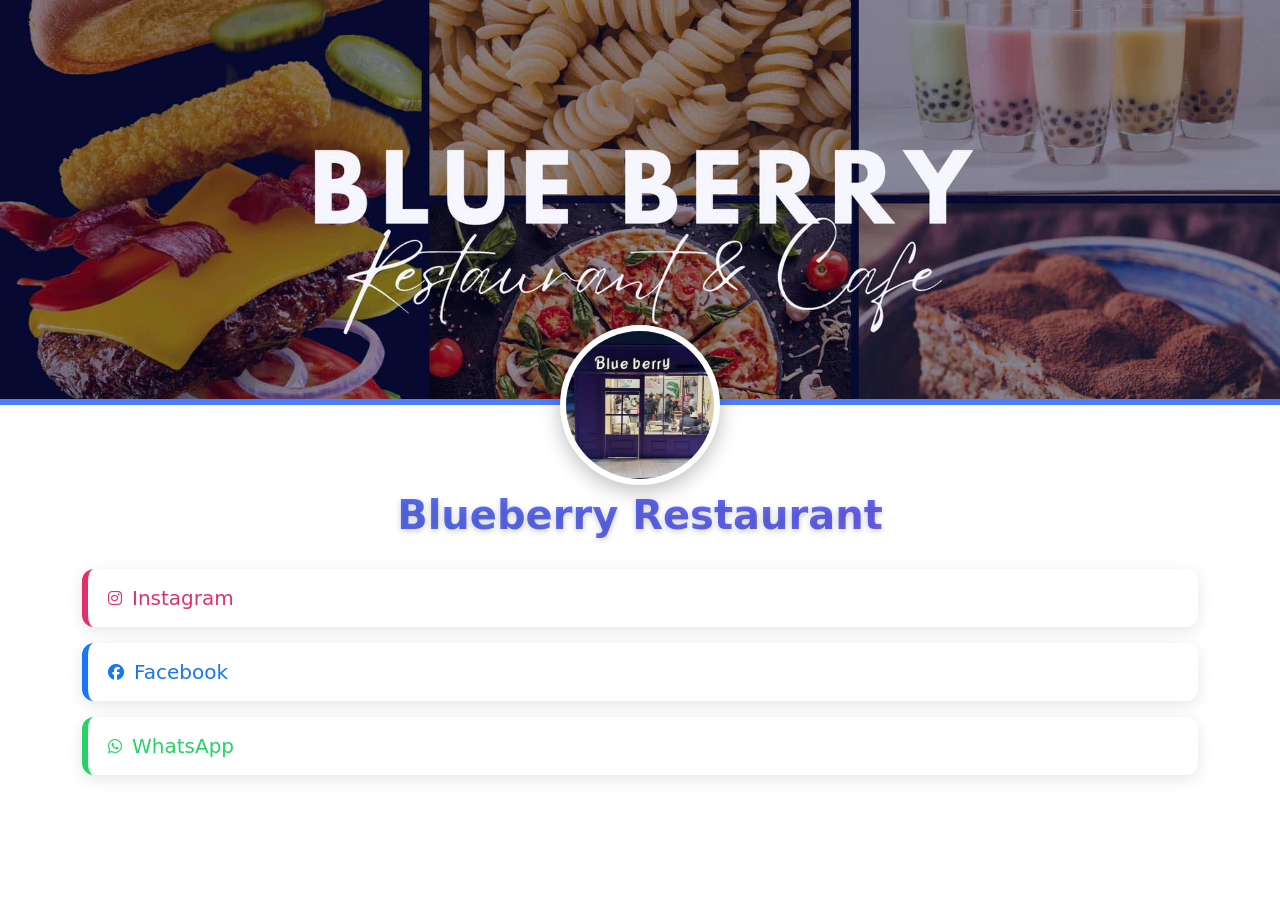
<file: index.html>
<!DOCTYPE html>
<html lang="en">

<head>
  <meta charset="UTF-8">
  <meta name="viewport" content="width=device-width, initial-scale=1.0">
  <link rel="shortcut icon" href="images/487214272_1139355878202047_7481455106585690725_n.jpg" type="image/x-icon">

  <link rel="stylesheet" href="css/bootstrap.min.css">
  <link rel="stylesheet" href="css/style.css">
  <link href="https://fonts.googleapis.com/css2?family=Cairo:wght@400;600;700&display=swap" rel="stylesheet">
  <link rel="stylesheet" href="https://cdnjs.cloudflare.com/ajax/libs/font-awesome/6.4.0/css/all.min.css">
  <title>Blueberry Social Media</title>
</head>

<body>

  <!-- Splash Screen -->
  <div id="splash-screen">
    <div class="splash-content">
      <img src="images/487214272_1139355878202047_7481455106585690725_n.jpg" alt="Logo" class="splash-logo">
      <h1 class="splash-title">Blueberry</h1>
      <p class="splash-subtitle m-0">Welcome To Your Second Home</p>
      <p class="splash-subtitle">Fresh Taste, Every Bite</p>
    </div>
  </div>
<!-- Cover Section -->
<div class="cover">
  <img src="images/486708080_1139355841535384_8658888321234079542_n.jpg" class="w-100">
</div>

<!-- Profile Image -->
<div class="profile-img">
  <img src="images/489153551_1155193113284990_4870444186384209279_n.jpg" class="w-100">
</div>


<div class="spacer"></div>


<!-- Social Section -->
<div class="name">Blueberry Restaurant</div>


<!-- Social Section -->
<div class="container mt-4 pb-5">
<div class="d-flex flex-column gap-3 mt-4">


<a href="https://www.instagram.com/blue_berrye/" target="_blank" class="text-decoration-none text-dark">
<div id="instagram" class="d-flex align-items-center social-btn">
<i class="fa-brands fa-instagram"></i>
<span class="fs-5">Instagram</span>
</div>
</a>


<a href="https://web.facebook.com/blueberry550/" target="_blank" class="text-decoration-none text-dark">
<div id="facebook" class="d-flex align-items-center social-btn">
<i class="fa-brands fa-facebook"></i>
<span class="fs-5">Facebook</span>
</div>
</a>


<a href="https://wa.me/201006067349" target="_blank" class="text-decoration-none text-dark">
<div id="whatsapp" class="d-flex align-items-center social-btn">
<i class="fa-brands fa-whatsapp"></i>
<span class="fs-5">WhatsApp</span>
</div>
</a>


</div>
</div>
  

  <script src="js/bootstrap.bundle.min.js"></script>
  <script src="js/index.js"></script>
</body>

</html>
</file>
<file: css/style.css>
:root {
  --blueberry-main: #4e7efc; /* اللون الرئيسي */
  --blueberry-light: #7aa7ff; /* لون فاتح للـ hover */
  --blueberry-dark: #1a1a1a; /* للخطوط */
  font-family: 'Cairo', Arial, sans-serif;
}

/* Cover Section */
.cover {
  width: 100%;
  height: 45vh;
  position: relative;
  border-bottom: 6px solid var(--blueberry-main);
  overflow: hidden;
}

.cover img {
  width: 100%;
  height: 100%;
  object-fit: cover;
}

.profile-img {
  width: 160px;
  height: 160px;
  border-radius: 50%;
  border: 6px solid #fff;
  background: #fff;
  box-shadow: 0 6px 20px rgba(0,0,0,0.25);
  overflow: hidden;
  margin: -80px auto 0; /* يخلي الصورة فوق الحافة */
  position: relative;
  transition: transform 0.3s ease;
}

.profile-img img {
  width: 100%;
  height: 100%;
  object-fit: cover;
}

.profile-img:hover {
  transform: scale(1.05);
}

/* Name */
.name {
  text-align: center;
  font-size: 2.5rem;           /* أكبر شويه */
  font-weight: 800;             /* أثقل */
  background: linear-gradient(90deg, #4e7efc, #7b5cff); /* تدرج أزرق بنفس ألوان البراند */
  -webkit-background-clip: text;
  -webkit-text-fill-color: transparent;
  text-shadow: 0 2px 6px rgba(0,0,0,0.2); /* شادو خفيف */
  margin-bottom: 20px;
}


/* Social Buttons Base */
.social-btn {
  background: #fff;
  border-left: 6px solid; /* اللون هيتغير لكل شبكة */
  border-radius: 12px;
  padding: 14px 20px;
  box-shadow: 0 4px 15px rgba(0,0,0,0.1);
  transition: all 0.3s ease;
  cursor: pointer;
  display: flex;
  align-items: center;
  gap: 10px;
  color: inherit; /* يخلي النص يتبع لون البراند */
}

/* Icon & Text */
.social-btn i,
.social-btn span {
  transition: color 0.3s ease;
  color: inherit;
}

/* Instagram */
#instagram {
  border-left-color: #E1306C; /* لون Instagram */
  color: #E1306C;
}
#instagram:hover {
  background: #E1306C;
  color: #fff;
}

/* Facebook */
#facebook {
  border-left-color: #1877F2; /* لون Facebook */
  color: #1877F2;
}
#facebook:hover {
  background: #1877F2;
  color: #fff;
}

/* WhatsApp */
#whatsapp {
  border-left-color: #25D366; /* لون WhatsApp */
  color: #25D366;
}
#whatsapp:hover {
  background: #25D366;
  color: #fff;
}

/* Hover effect للأيقونات */
.social-btn:hover i,
.social-btn:hover span {
  color: #fff;
}

/* Optional: scale effect */
.social-btn:hover {
  transform: scale(1.05);
}


/* Mobile Adjustments */
@media (max-width: 576px) {
  .profile-img {
    width: 130px;
    height: 130px;
  }
  .name {
    margin-top: 0px;
    font-size: 1.5rem;
  }
  .social-btn {
    padding: 12px 16px;
  }
}

/* Splash Screen */
#splash-screen {
  position: fixed;
  top: 0;
  left: 0;
  width: 100%;
  height: 100%;
  background: linear-gradient(135deg, #3a1c71, #d76d77, #ffaf7b);
  display: flex;
  align-items: center;
  justify-content: center;
  z-index: 9999;
  animation: fadeOut 1s ease forwards;
  animation-delay: 2s;
}

.splash-content {
  text-align: center;
  color: white;
  animation: zoomIn 0.8s ease;
}

.splash-logo {
  width: 120px;
  height: 120px;
  border-radius: 50%;
  box-shadow: 0 0 20px rgba(255, 255, 255, 0.5);
  margin-bottom: 15px;
  transition: transform 0.3s ease;
}

.splash-logo:hover {
  transform: scale(1.1);
}

.splash-title {
  font-size: 2.2rem;
  font-weight: 700;
  margin: 0;
}

.splash-subtitle {
  font-size: 1rem;
  opacity: 0.85;
  margin: 5px 0;
}

/* Animations */
@keyframes fadeOut {
  to {
    opacity: 0;
    visibility: hidden;
  }
}

@keyframes zoomIn {
  from {
    transform: scale(0.8);
    opacity: 0;
  }
  to {
    transform: scale(1);
    opacity: 1;
  }
}
</file>
